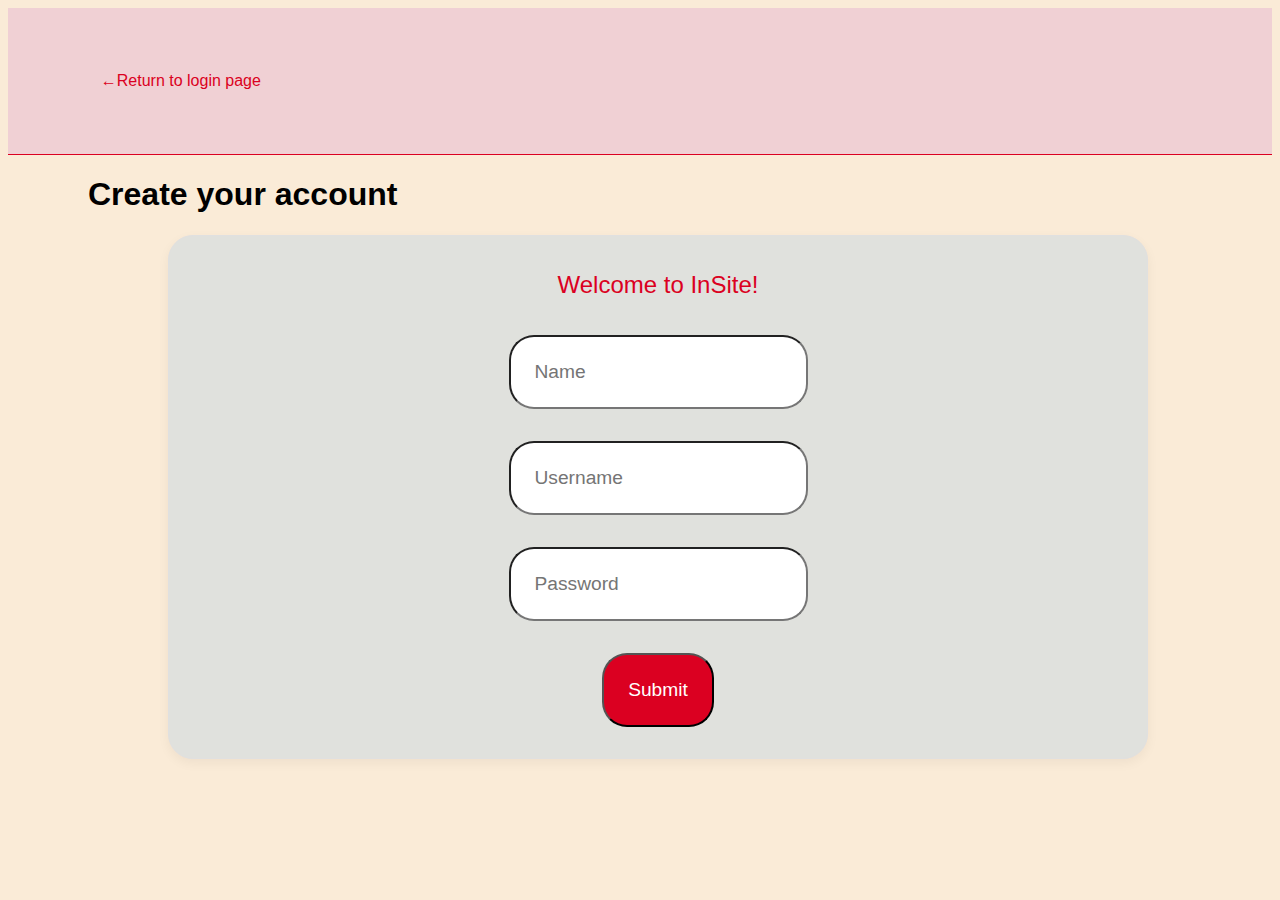
<file: account/register.html>
<!DOCTYPE html>
<html lang="en">
  <head>
    <meta charset="UTF-8" />
    <meta http-equiv="X-UA-Compatible" content="IE=edge" />
    <meta name="viewport" content="width=device-width, initial-scale=1.0" />

    <!-- Global CSS (CSS rules you want applied to all pages) -->
    <!-- <link rel="stylesheet" href="../posts/global.css" /> -->

    <!-- Page-specific CSS -->
    <link rel="stylesheet" href="../js-navBar/css/nav.css">
    <link rel="stylesheet" href="register.css" />
   
    

    <title>Login to the Microblog Network!</title>
  </head>
  <body>
    <header>
      <nav>
        <a href="login.html">&larr;Return to login page</a>
      </nav>
    </header>

    <main>
      <h1>Create your account</h1>

      <form>
        <h2>Welcome to InSite!</h2>
<div id="inputDiv">
  <input type="text" id="nameFeild" placeholder="Name"/>


        <input type="text" id="userNameFeild" placeholder="Username"/>


        <input type="text" id="passwordFeild" placeholder="Password" />
</div>
      

        <button type="button" id="inputFeildButton">Submit</button>
      </form>

    </main>

    <footer></footer>

    <!-- Page-specific code -->
    <script src="register.js"></script>
  </body>
</html>
</file>
<file: js-navBar/css/nav.css>
nav {

  display: flex;
  justify-content: flex-start;
  align-items: center;
  text-decoration: none;
  margin-bottom: 1rem;
  border-bottom: 1px solid #db0021 ; 
  background-color: #f0d0d4;
  border-bottom: 1px solid #db0021 ; 
  padding-left: 3rem;
  font-family: Arial, sans-serif;
}

a,
#logOut {
  text-decoration: none;
  font-size: medium;
  /* font-family: Verdana, Geneva, Tahoma, sans-serif;
  font-weight: bold;
  padding: 3rem; */
  font-weight: 500;
  padding: 2rem;
  color: #db0021;
  /* color: #f9f0f1; */
  
  cursor: pointer;
}
a:hover,
#logOut:hover {
  text-decoration: underline;
}

nav a {
  margin-block: 2rem;
  margin-inline: .8rem; 
}
</file>
<file: account/register.css>
form {
  background-color: #e0e1dd;
  width: 75%;
  margin: 0 auto;
  border-radius: 12px;
  padding: 15px;
  margin-bottom: 20px;
  box-shadow: 0 4px 12px rgba(0, 0, 0, 0.05);
  display: flex;
  flex-direction: column;
  justify-content: center;
  border: 1px solid #e0e0e0;
  border-radius: 25px;
  margin-top: 1rem;
  margin-left: 10rem;
  margin-right: 10rem;
  margin-bottom: 3rem;
  transition: transform 0.2s ease-in-out;
  position: relative;
}
form:hover{
  transform: translateY(-5px);
}

input {
  display: flex;
  flex-direction: column;
  border-radius: 25px;
  padding: 1.5rem;
  font-size: larger;
  font-family: Verdana, Geneva, Tahoma, sans-serif;
  margin-top: 1rem;
  margin-bottom: 1rem;
  margin-left: auto;
  margin-right: auto;
  background-color: #ffffff;
  
}

button {
  display: flex;
  flex-direction: column;
  border-radius: 25px;
  margin-left: auto;
  margin-right: auto;
  padding: 1.5rem;
  font-size: larger;
  margin-top: 1rem;
 background-color:#db0021;
  margin-bottom: 1rem;
  color:white;
}

h1 {
  display: flex;
  font-family: Verdana, Geneva, Tahoma, sans-serif;
  margin-left: 5rem;
}

h2 {
  display: flex;
  justify-content: center;
  font-family: Verdana, Geneva, Tahoma, sans-serif;
  font-weight: 200;
  color:#db0021
}

body {
  background-color: #faebd7;
}

#inputDiv {
  display: flex;
  flex-direction: column;
  justify-content: center;
  margin: auto;
}
</file>
